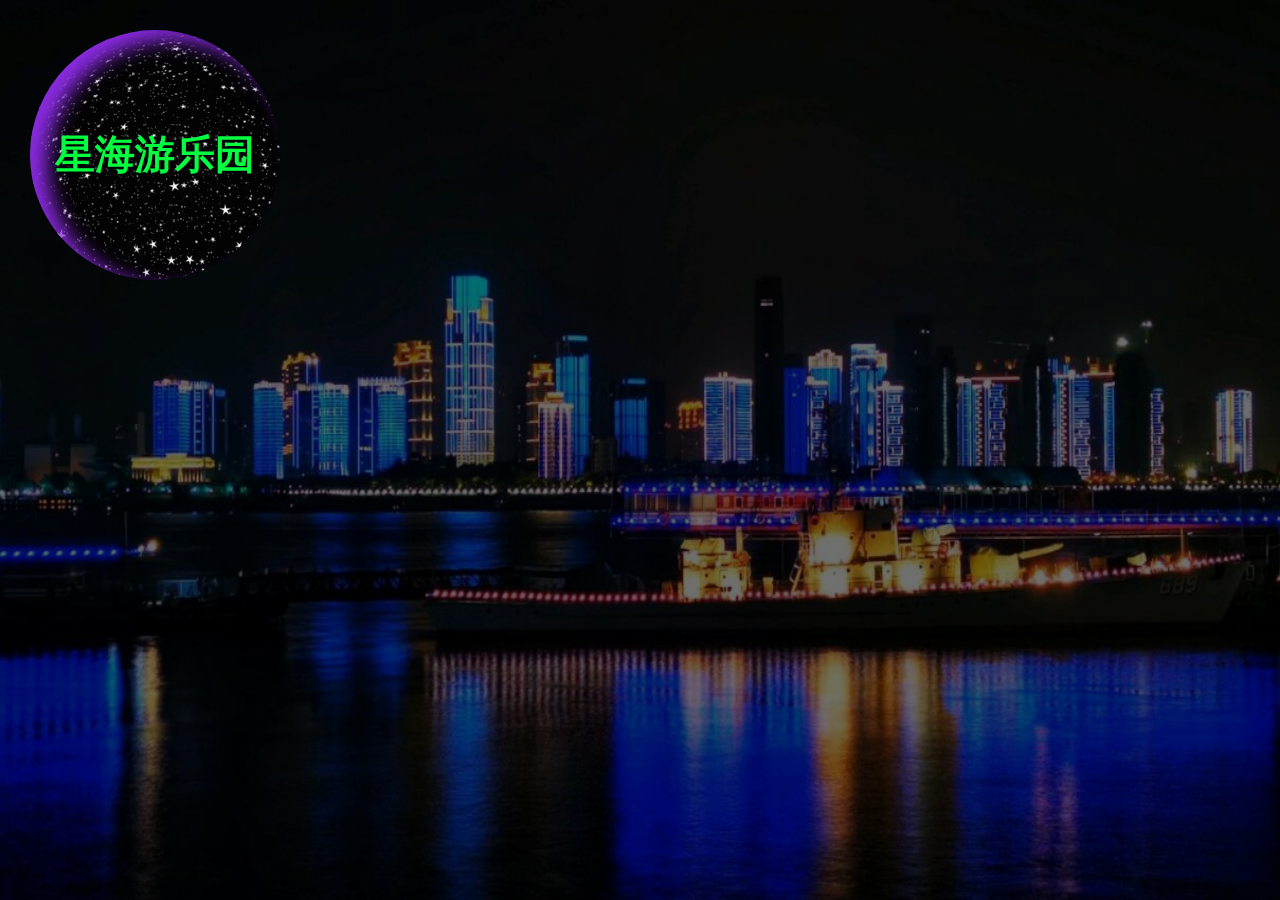
<file: index.html>
<!DOCTYPE html>
<html lang="en">
<head>
    <meta charset="UTF-8">
    <meta name="renderer" content="webkit">
    <meta http-equiv="X-UA-Compatible" content="IE=edge,chrome=1"> 
    <meta name="viewport" content="width=device-width, initial-scale=1.0">
    <title>首页</title>
    <link rel="stylesheet" type="text/css" href="css/index.css">
</head>

<body>
<div class="demo"></div>
<script src="js/jquery-1.11.0.min.js"></script>
<script src="js/jquery.fireworks.js"></script>
<script>
	$('.demo').fireworks({ 
	  opacity: 0.7, 
	  width: '100%', 
	  height: '100%' 
	});
</script>
<a href="homepage.html" target="_blank">
    <div style="margin-top: 50px;">星海游乐园</div>
</a>
</body>
</html>
</html>
</file>
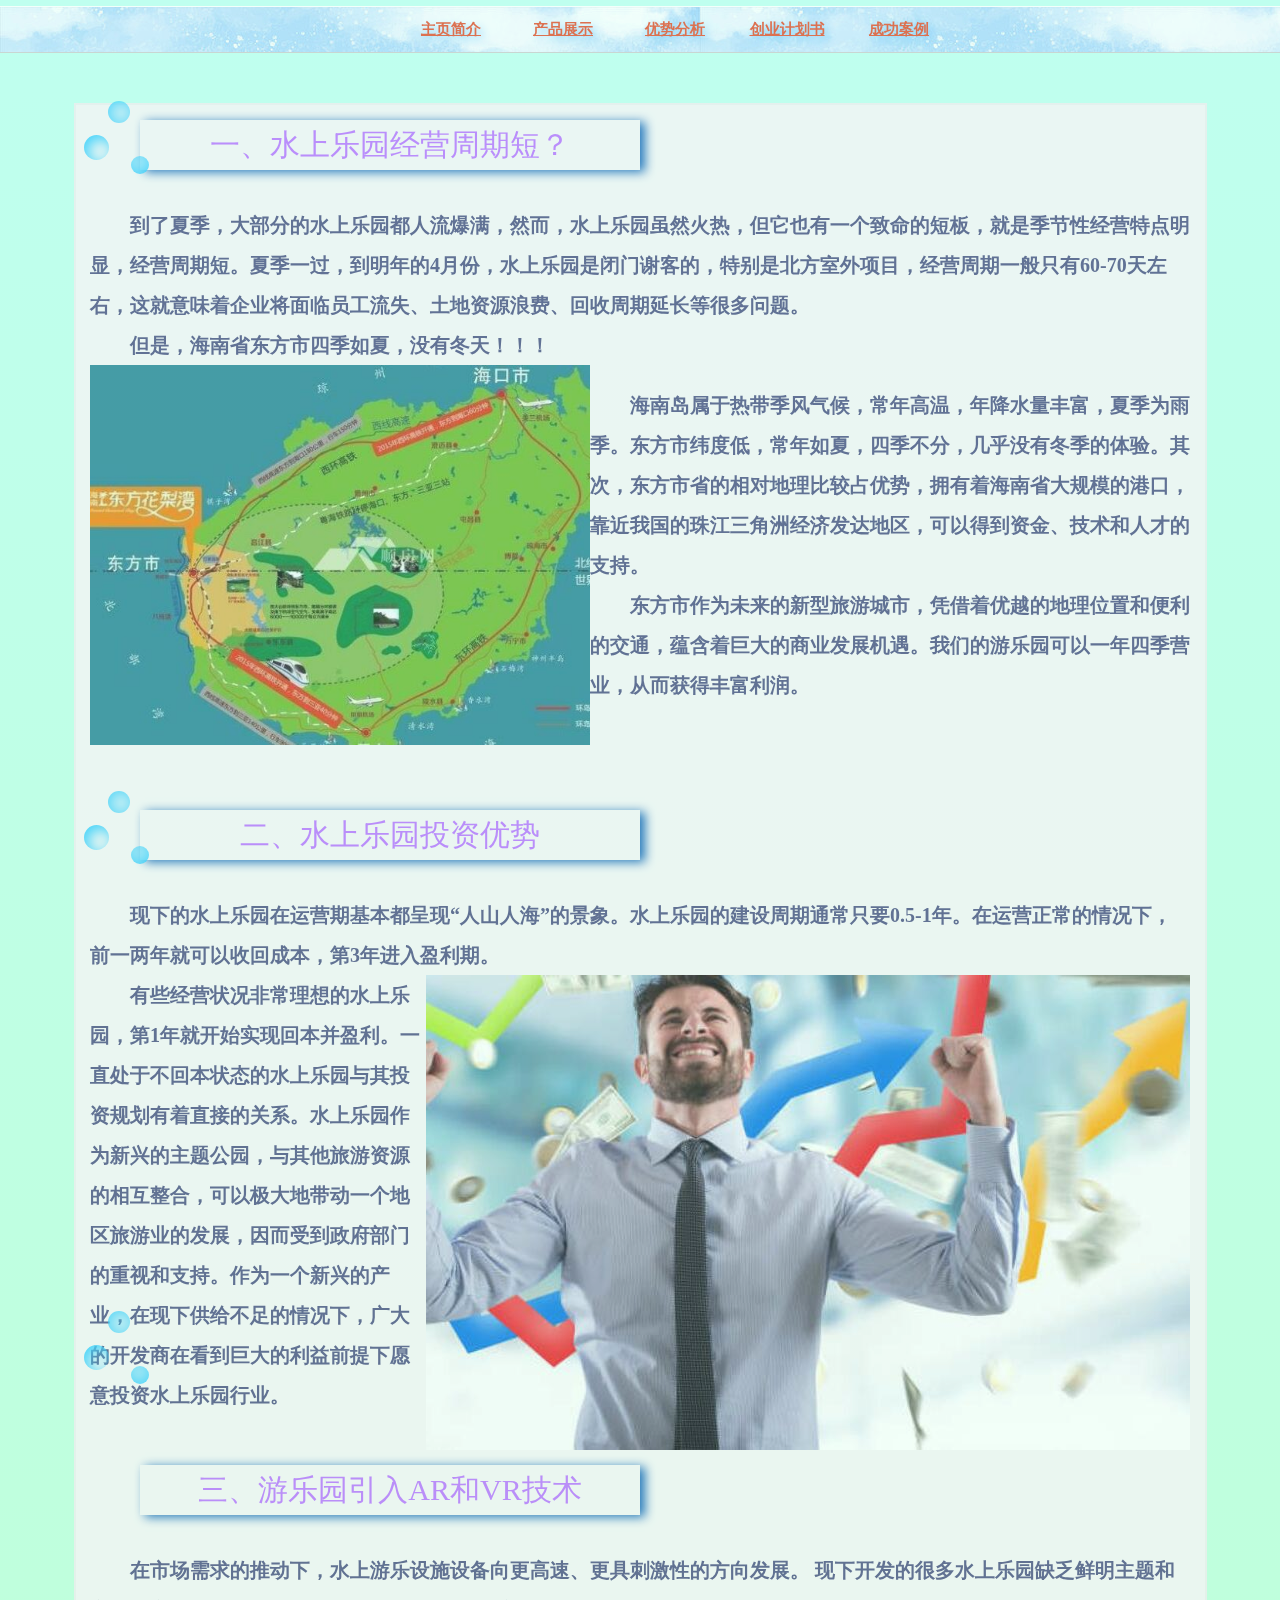
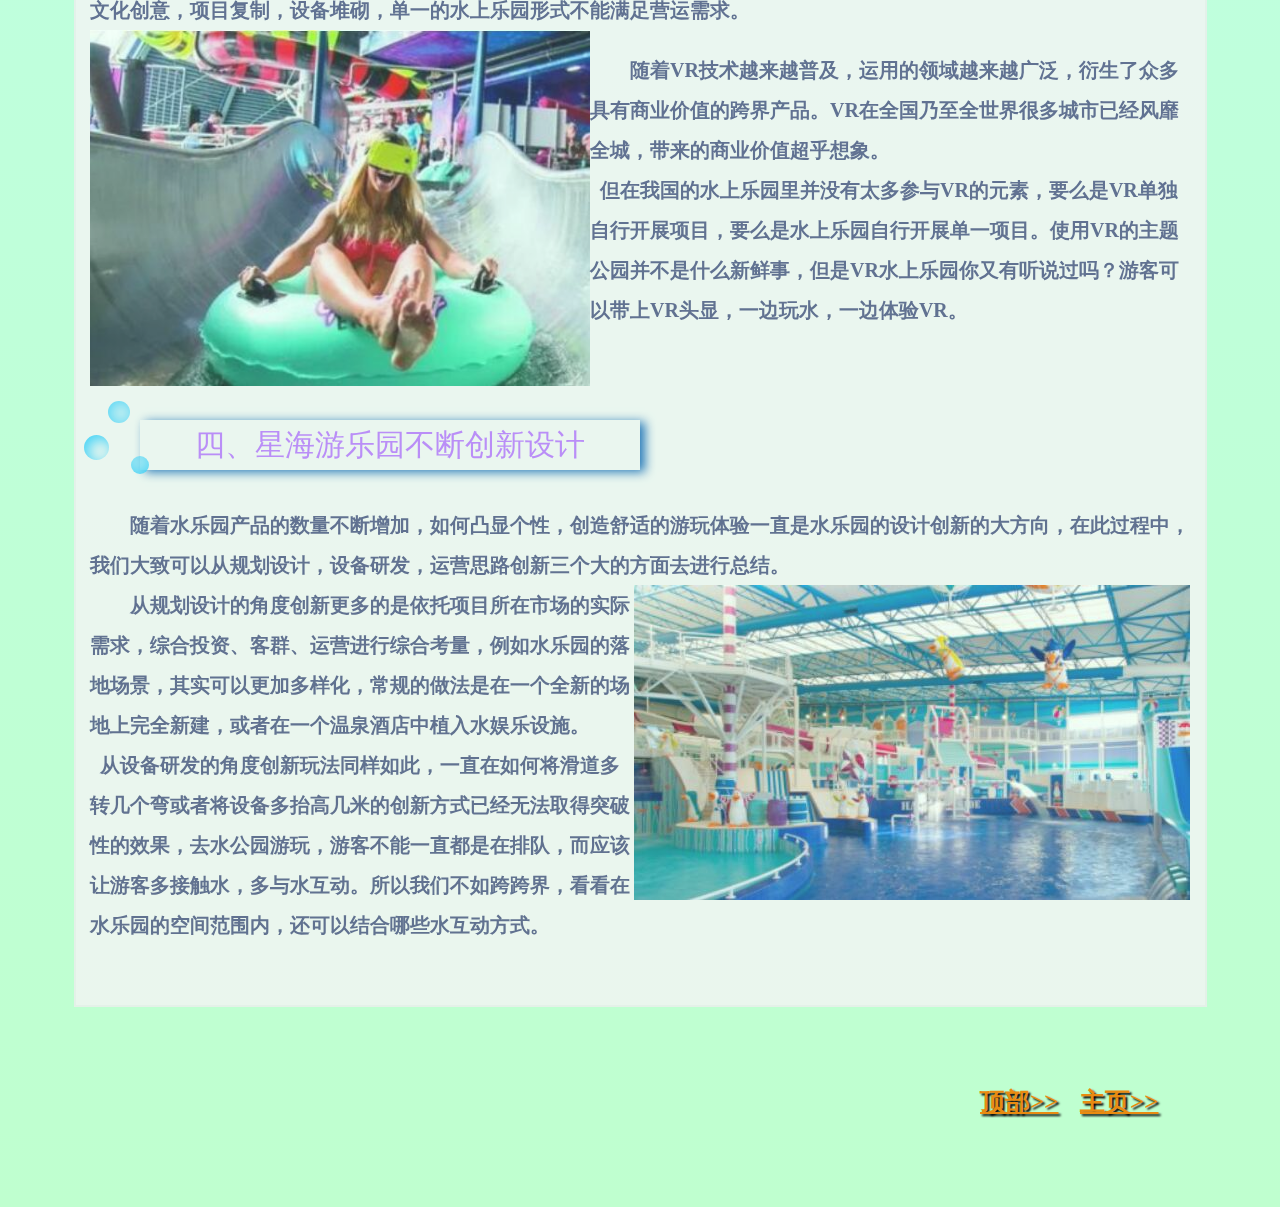
<file: advantage.html>
<!DOCTYPE html>
<html lang="en">
<head>
    <meta charset="UTF-8">
    <meta http-equiv="X-UA-Compatible" content="IE=edge">
    <meta name="viewport" content="width=device-width, initial-scale=1.0">
    <link rel="stylesheet" href="css/advantage.css">
    <title>优势分析</title>
</head>
<body>
    <section>
        <div class="header" id="header">
            <div class="nav">
                <nav>
                    <ul class="clearfix c-crt">
                        <li class="fl"><a href="homepage.html">主页简介</a></li>
                        <li class="fl"><a href="good.html">产品展示</a></li>
                        <li class="fl"><a href="advantage.html">优势分析</a></li>
                        <li class="fl"><a href="book.html">创业计划书</a></li>
                        <li class="fl"><a href="https://www.vrtuoluo.cn/510775.html">成功案例</a></li>
                      
                    </ul>
                </nav>
            </div>
        </div>
    </section>
    <article>
        <div class="box">
            <section>
                <div class="box-con1">
                    <div class="paopao4"></div>
                    <div class="paopao5"></div>
                    <div class="paopao6"></div>
                    <div class="box-con1-title" >
           	 		一、水上乐园经营周期短？
           	 	    </div>
                    <div class="box-con2-left">
                        <p>
                            到了夏季，大部分的水上乐园都人流爆满，然而，水上乐园虽然火热，但它也有一个致命的短板，就是季节性经营特点明显，经营周期短。夏季一过，到明年的4月份，水上乐园是闭门谢客的，特别是北方室外项目，经营周期一般只有60-70天左右，这就意味着企业将面临员工流失、土地资源浪费、回收周期延长等很多问题。
                        </p>
                        
                    </div>   
                    <div class="box-con3-left">
                        <p>
                            但是，海南省东方市四季如夏，没有冬天！！！
                        </p>
                    </div>   
                    <img src="images/img-advantage/a1.jpg" alt="" style="float: left;width: 500px;">    
                    <div class="box-con2-left">
                        <p>
                            海南岛属于热带季风气候，常年高温，年降水量丰富，夏季为雨季。东方市纬度低，常年如夏，四季不分，几乎没有冬季的体验。其次，东方市省的相对地理比较占优势，拥有着海南省大规模的港口，靠近我国的珠江三角洲经济发达地区，可以得到资金、技术和人才的支持。
                        </p>
                        <p>
                            东方市作为未来的新型旅游城市，凭借着优越的地理位置和便利的交通，蕴含着巨大的商业发展机遇。我们的游乐园可以一年四季营业，从而获得丰富利润。
                        </p>
                    </div>   

                </div>
            </section>

            <section>
                <div class="box-con1" style="margin-top: 170px;">
                    <div class="paopao4"></div>
                    <div class="paopao5"></div>
                    <div class="paopao6"></div>
                    <div class="box-con1-title" >
           	 		二、水上乐园投资优势
           	 	    </div>
                    <div class="box-con2-left">
                        <p>现下的水上乐园在运营期基本都呈现“人山人海”的景象。水上乐园的建设周期通常只要0.5-1年。在运营正常的情况下，前一两年就可以收回成本，第3年进入盈利期。</p>
                   
                        <img src="images/img-advantage/cartoonby.jpg" alt="" style="float: right;">
                        <p>有些经营状况非常理想的水上乐园，第1年就开始实现回本并盈利。一直处于不回本状态的水上乐园与其投资规划有着直接的关系。水上乐园作为新兴的主题公园，与其他旅游资源的相互整合，可以极大地带动一个地区旅游业的发展，因而受到政府部门的重视和支持。作为一个新兴的产业，在现下供给不足的情况下，广大的开发商在看到巨大的利益前提下愿意投资水上乐园行业。</p>
                   
                    </div>
                </div>
            </section>

            <section>
                <div class="box-con1">
                    <div class="paopao4"></div>
                    <div class="paopao5"></div>
                    <div class="paopao6"></div>
                    <div class="box-con1-title" >
           	 		三、游乐园引入AR和VR技术
           	 	    </div>
                    <div class="box-con2-left">
                        <p>
                            在市场需求的推动下，水上游乐设施设备向更高速、更具刺激性的方向发展。 现下开发的很多水上乐园缺乏鲜明主题和文化创意，项目复制，设备堆砌，单一的水上乐园形式不能满足营运需求。
                        </p>
                        
                    </div>   
                  
                    <img src="images/img-advantage/b2.jpeg" alt="" style="float: left;width: 500px;">    
                    <div class="box-con2-left">
                        <p>
                            随着VR技术越来越普及，运用的领域越来越广泛，衍生了众多具有商业价值的跨界产品。VR在全国乃至全世界很多城市已经风靡全城，带来的商业价值超乎想象。
                            <br>&nbsp;&nbsp;但在我国的水上乐园里并没有太多参与VR的元素，要么是VR单独自行开展项目，要么是水上乐园自行开展单一项目。使用VR的主题公园并不是什么新鲜事，但是VR水上乐园你又有听说过吗？游客可以带上VR头显，一边玩水，一边体验VR。
                        </p>
                    </div>   

                </div>
            </section>

            <section>
                <div class="box-con1" style="margin-top: 170px;">
                    <div class="paopao4"></div>
                    <div class="paopao5"></div>
                    <div class="paopao6"></div>
                    <div class="box-con1-title" >
           	 		四、星海游乐园不断创新设计
           	 	    </div>
                    <div class="box-con2-left">
                        <p>随着水乐园产品的数量不断增加，如何凸显个性，创造舒适的游玩体验一直是水乐园的设计创新的大方向，在此过程中，我们大致可以从规划设计，设备研发，运营思路创新三个大的方面去进行总结。</p>
                   
                        <img src="images/img-advantage/b3.jpg" alt="" style="float: right;">
                        <p>从规划设计的角度创新更多的是依托项目所在市场的实际需求，综合投资、客群、运营进行综合考量，例如水乐园的落地场景，其实可以更加多样化，常规的做法是在一个全新的场地上完全新建，或者在一个温泉酒店中植入水娱乐设施。
                            <br>&nbsp;&nbsp;从设备研发的角度创新玩法同样如此，一直在如何将滑道多转几个弯或者将设备多抬高几米的创新方式已经无法取得突破性的效果，去水公园游玩，游客不能一直都是在排队，而应该让游客多接触水，多与水互动。所以我们不如跨跨界，看看在水乐园的空间范围内，还可以结合哪些水互动方式。
                        </p>
                    </div>
                </div>
            </section>
        </div>
    </article>
    <section>
        <div class="com-footer">
            <a href="homepage.html" class="com-f1" target="_self">主页>></a>
            <a href="#header" class="com-f2">顶部>></a>
        </div>
    </section>

<script>
    layui.use(['carousel', 'form'], function(){
    var carousel = layui.carousel
    ,form = layui.form;
    
    //常规轮播
    carousel.render({
        elem: '#test1'
        ,arrow: 'always'
    });
    
    //改变下时间间隔、动画类型、高度
    carousel.render({
        elem: '#test2'
        ,interval: 1800
        ,anim: 'fade'
        ,height: '120px'
    });
    
    //设定各种参数
    var ins3 = carousel.render({
        elem: '#test3'
    });
    //图片轮播
    carousel.render({
        elem: '#test10'
        ,width: '900px'
        ,height: '440px'
        ,interval: 5000
    });
    
    //事件
    carousel.on('change(test4)', function(res){
        console.log(res)
    });
    
    var $ = layui.$, active = {
        set: function(othis){
        var THIS = 'layui-bg-normal'
        ,key = othis.data('key')
        ,options = {};
        
        othis.css('background-color', '#5FB878').siblings().removeAttr('style'); 
        options[key] = othis.data('value');
        ins3.reload(options);
        }
    };
    
    //监听开关
    form.on('switch(autoplay)', function(){
        ins3.reload({
        autoplay: this.checked
        });
    });
    
    $('.demoSet').on('keyup', function(){
        var value = this.value
        ,options = {};
        if(!/^\d+$/.test(value)) return;
        
        options[this.name] = value;
        ins3.reload(options);
    });
    
    //其它示例
    $('.demoTest .layui-btn').on('click', function(){
        var othis = $(this), type = othis.data('type');
        active[type] ? active[type].call(this, othis) : '';
    });
    });
</script>
</body>
</html>
</file>
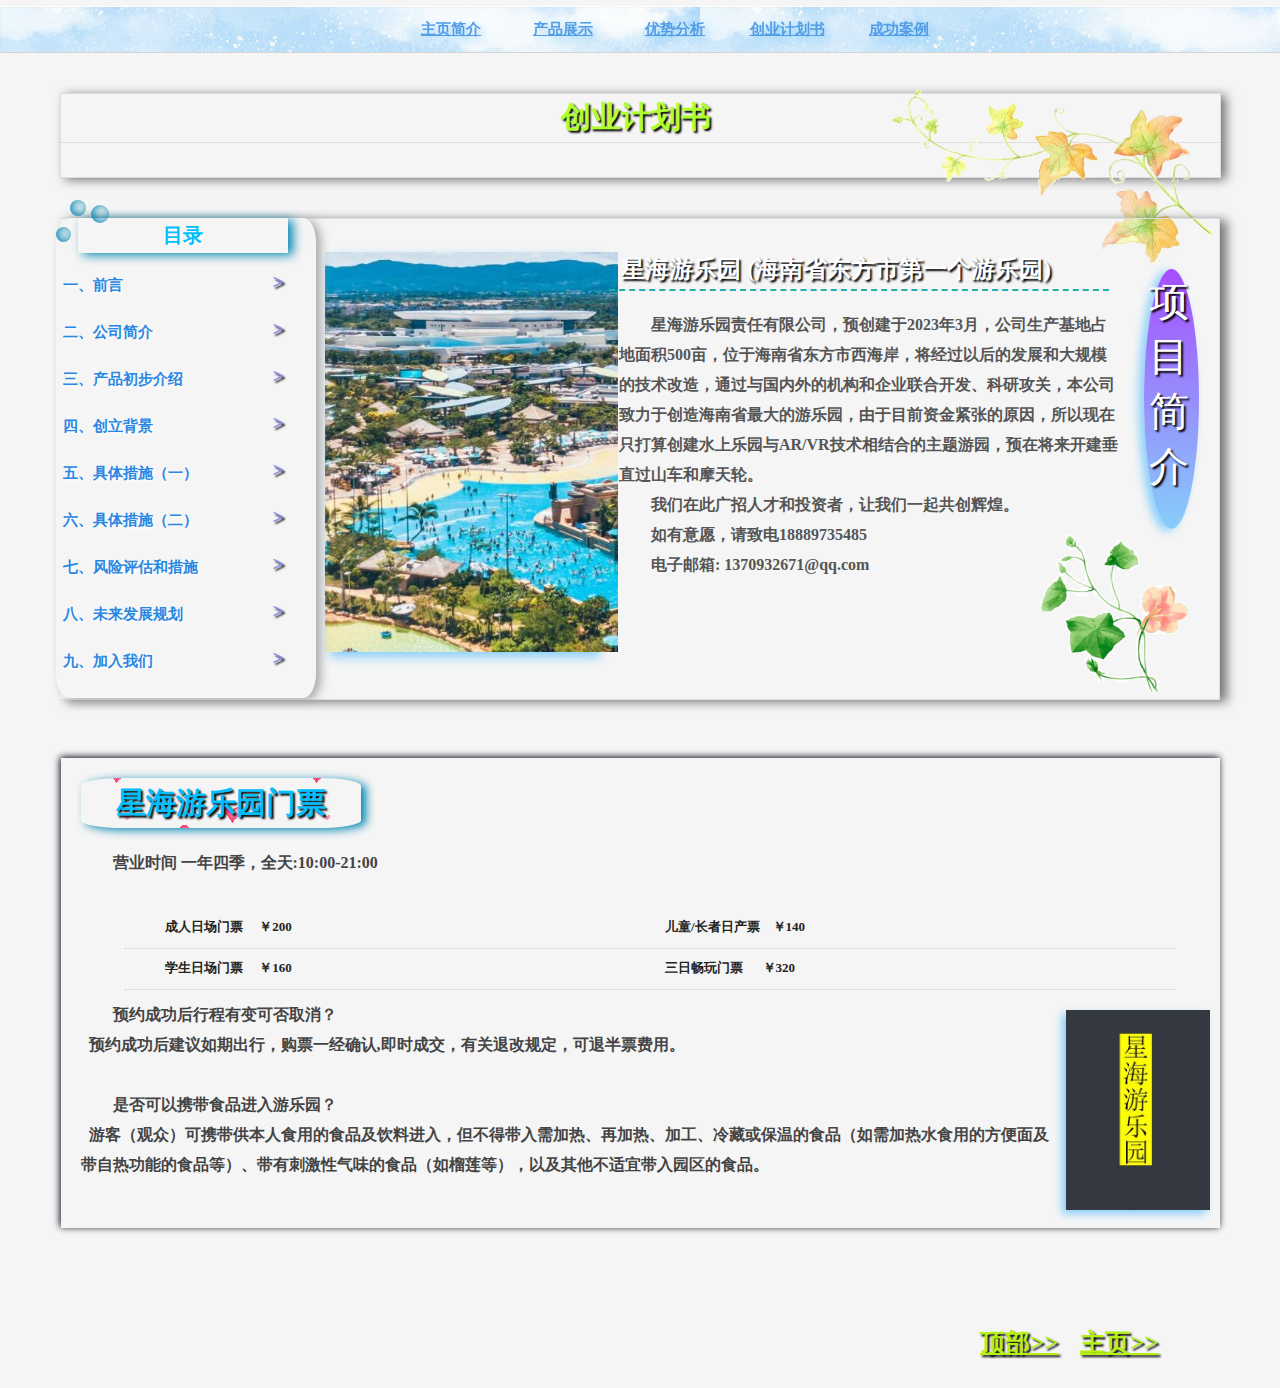
<file: book.html>
<!DOCTYPE html>
<html lang="en">
<head>
	<meta charset="utf-8">
	<title>创业计划书</title>

	<link rel="stylesheet" href="css/book.css"/>
	<link rel="stylesheet" href="css/normal.css">
	
	<script src="js/common.js"></script>
	<script src="js/book.js"></script>
</head>
<body>
	<section>
        <div class="header" id="header">
            <div class="nav">
                <nav>
                    <ul class="clearfix c-crt">
						<li class="fl"><a href="homepage.html">主页简介</a></li>
                        <li class="fl"><a href="good.html">产品展示</a></li>
                        <li class="fl"><a href="advantage.html">优势分析</a></li>
                        <li class="fl"><a href="book.html">创业计划书</a></li>
                        <li class="fl"><a href="https://www.vrtuoluo.cn/510775.html">成功案例</a></li>
                  
                    </ul>
                </nav>
            </div>
        </div>
    </section>
	<section>
		<div class="box">
			<img src="images/img-book/flower1.png" alt="" class="flower1">
			<div class="people">
			<span>创业计划书</span>
			</div>
			
		</div>
	</section>

	<section>
		<div class="box1">
			<div class="box1-nav">
				<ul>
					<h3>目录</h3>
					<div class="paopao1"></div>
					<div class="paopao2"></div>
					<div class="paopao3"></div>
					<li>
						<a >一、前言
						
						</a><div class="jt">></div>
						<div class="box1-nav-more1 box1-nav-more"><img src="images/img-book/qianyan(1).gif"  height="200" alt="" class="p0" >
							<p>本策划书将把公司成立的目标，前景，和公司初步员工组成以及成立背景进行介绍。同时，我们详细介绍来创建水上乐园的策略和措施，并对项目进行了风险评估，最后对公司进行了未来发展规划。</p>
						</div>
					</li>
					<li><a>二、公司简介
					</a><div class="box1-nav-more2 box1-nav-more"><img src="images/img-book/d3.jpg" height="200"  alt=""  class="p0">
					<p>公司名：星海游乐园
					<br>&nbsp&nbsp当前推出产品：水上乐园与VR结合主题乐园
					<br>&nbsp&nbsp	公司CEO：卢炳抗
					<br>&nbsp&nbsp	地址：海南省东方市西海岸
					<br><br>
					<br>总经理办公室:负责全公司协调，包括制度、接待、会议等
					<br>人力资源部:公司人事、培训、劳资、考勤、保险、职称等
					<br>财务部:费用收支、预决算、工商税务等
					<br>研发部:公司生产技术管理、技术革新、设备维护检修费用等
					<br>计划营销部:市场营销、经营、客户服务等 
					<br>安全监察部:安全生产管理和监督 
						</p>
					</div><div class="jt">></div></li>
					<li><a >三、产品初步介绍
					
					</a><div class="box1-nav-more3 box1-nav-more">
						<img src="images/img-book/AR.gif" height="200"  alt=""  class="p0">
					
					<p>
						由于目前资金紧张的原因，所以现在只打算创建水上乐园与AR /VR技术相结合的主题游园，该定制系统采用集成的三星Galaxy S8智能手机，采用双跟踪系统，结合超声波传感器，确定骑车者在滑梯上的准确位置，以获得愉快的VR体验。
						<br>&nbsp&nbsp	耳机本身安置在一个定制设计的充电柜中，该充电柜将当天操作的信息无线发送到安全服务器。 该数据使公司能够生成关于骑手信息，内容选择和耳机性能的精确分析报告，以优化体验。
					</p>
					
					</div><div class="jt">></div></li>
					<li><a>四、创立背景
					
					</a><div class="box1-nav-more4 box1-nav-more"><img src="images/img-book/p4.gif" height="200"  alt="" class="p0" >
					<p>2014年，随着海南环岛高铁的建成，给东方市带来了巨大的旅游人流量，并带动了沿海房地产的房产，东方市作为海南省重要的工业发达城市和美丽的滨海城市，发展旅游业带动了东方市市值经济的发展。
						<br>&nbsp&nbsp东方市作为未来的新型旅游城市，凭借着优越的地理位置和便利的交通，蕴含着巨大的商业发展机遇。最近一两年，大量的国人和国际旅游者来到东方市旅游，所以在东方市创建第一家大型的游乐园公司，会在未来获得巨大的商业价值。
					</p>

					</div><div class="jt">></div></li>
					<li><a>五、具体措施（一）
					
					</a><div class="box1-nav-more5 box1-nav-more">
					<p>一个成功的水上乐园，除了有好的设计理念、完善的主题包装造景、顺应潮流的水上游乐设备外，运营软件系统在水上乐园成功经营上也有着举足轻重的作用。那么，如何成功的完成水上乐园的市场营销工作，使之能为水上乐园带来意想不到的收益呢？
						<br>&nbsp&nbsp策略一：广告宣传计划完善化策略
						<br>&nbsp&nbsp广告宣传是营销推广的第一环，几乎所有的水上乐园每年度都会做整体的宣传计划，且有相应的广告费投资预算。 广告宣传，包括主题形象广告片的拍摄、电视广告、报纸广告、电台广告、杂志广告、电视字幕广告、电子看板广告、公交广告和网络广告。在每年的广告计划中，必须对各种广告宣传形式做最有效的组合搭配运用，并对广告宣传的效益做评估、分析，以做为下年度广告宣传计划的调整依据。
					</p>
					
					</div><div class="jt">></div>
					</li>
					<li><a>六、具体措施（二）
					
					</a><div class="box1-nav-more6 box1-nav-more">
					<p>
						策略二：节庆促销活动丰富化策略
                        <br>&nbsp&nbsp节庆是全家出游的最好时机。从游客的消费结构来看，门票约占50%，其他的消费同样约占50%，抓住节庆做商品或门票上的促销，更能带动门票以外的商品及餐饮的消费。多方面的节庆促销活动必能为水上乐园带来更为丰富的收益。 做节庆促销活动策划时，我们要依据不同节日，策划特有的节庆游园活动。
						<br>&nbsp&nbsp策略三：旅游卡和会员卡推广策略
                        <br>&nbsp&nbsp目前，休闲度假旅游的风气日益兴盛。相关的企业及旅游公司已经开始发行旅游优惠卡。甚至有些水上乐园或休闲产业也发行自己的会员卡。这些优惠卡或会员卡不仅是流通于市场上的一种无形货币，也是营销推广公司产品的一种宣传媒介。但是，需要强调的是，旅游优惠卡或会员卡的发行，必须让持卡人或消费者有物超所值的感受。否则，会适得其反，破坏企业的形象。
					</p>
					</div><div class="jt">></div></li>
					<li><a>七、风险评估和措施
					</a><div  class="box1-nav-more7 box1-nav-more"><img src="images/img-book/p7.gif" height="200"  alt="" class="p0">
					<p>
						目前很多水上乐园存在两个方面的问题。一是利润增长点单一，投资回收较慢。二是区域饱和问题。如何降低风险是投资经营水上乐园之前必须考虑的问题，只有在投资前考虑周全，才能最大程度地降低风险。预计费用3000万，主要应用于:
						1.前期资金包括:营业执照及相关营业手续的办理费用，水上乐园建造及采购水上乐园设备所需费用，开业前的人才招聘、广告宣传投入、办理门票、会员卡之类的费用。
                        2.后期资金有:水上乐园设备维护费用；后续设备的更新、增加费用；支付员工工资费用；水电、监控等安全费用。
						<!-- 在经济收益上，目前很多水上乐园存在两个方面的问题。一是利润增长点单一，投资回收较慢。大部分的水上乐园将门票收入作为主要收入来源，对在国外成功盈利的水上乐园中占据主导的园内消费没有给予充分的重视。并且很多水上乐园资金不足，无法为其进一步发展提供足够的财力支持，使得其后继开发出现很大的问题，导致门票偏高，抑制了人们的出游和消费欲望，降低了水上乐园的游客重游率。二是区域饱和问题。 -->
					</p>
					</div><div class="jt">></div></li>
					<li><a>八、未来发展规划
					
					</a><div  class="box1-nav-more8 box1-nav-more"><img src="images/img-book/che.jpg" height="200"  alt="" class="p0">
					<p>在未来如果资金足够，我们会继续开展过山车和摩天轮，致力于打造海南省规模最大和最有乐趣的游乐园。
						<br>&nbsp&nbsp东方市还有一个地理优势就是风能和太阳能丰富，在摩天轮上，我们能够借助风力和太阳能发电，进一步和东方市的能源局加强合作并为全市的人员提供能源。
					</p>	
					</div><div class="jt">></div></li>
					<li><a >九、加入我们
					</a><div class="box1-nav-more9 box1-nav-more"><img src="images/img-book/p9.jpg" height="200"  alt=""  class="p0">
					<p>
						
						<br>&nbsp&nbsp在星海游乐园创建初期，我们有以下的需求和合作：
						<br>&nbsp&nbsp（1）希望投资商能和我们合作，投资我们游乐园；
						<br>&nbsp&nbsp（2）中国水体娱乐产业著名设备提供商；
						<br>&nbsp&nbsp（3）优秀的管理人才和熟悉水性的人才；
						<br>&nbsp&nbsp（4）有任何想法和创意的各界人士都可联系我们。
						<br>&nbsp&nbsp如有意愿，请致电18889735485
						<br>&nbsp&nbsp电子邮箱: 1370932671@qq.com
					</p>
					
					
					</div><div class="jt">></div></li>
				</ul>
			</div>
		
			<div class="box1-con">
				<div class="jianjie">
					<div class="peojianjie">
							<div class="ren">项</div>
							<div class="wu">目</div>
							<div class="jian">简</div>
							<div class="jie">介</div>
					</div>	
					<div class="box1-pic"><img src="images/img-book/c1.jpg" height="400"  alt="" title="钟南山院士"></div>
					<div class="box1-name">&nbsp&nbsp星海游乐园&nbsp(海南省东方市第一个游乐园)</div>
					<div class="box1-jieshao">
						<p>星海游乐园责任有限公司，预创建于2023年3月，公司生产基地占地面积500亩，位于海南省东方市西海岸，将经过以后的发展和大规模的技术改造，通过与国内外的机构和企业联合开发、科研攻关，本公司致力于创造海南省最大的游乐园，由于目前资金紧张的原因，所以现在只打算创建水上乐园与AR/VR技术相结合的主题游园，预在将来开建垂直过山车和摩天轮。
						</p>
						<p>我们在此广招人才和投资者，让我们一起共创辉煌。</p>
						<p>如有意愿，请致电18889735485</p>
						<p>电子邮箱: 1370932671@qq.com</p>
					</div>
				</div>
			</div>
		
			<div class="dec">
				<span class="b1 pos1"></span>
				<span class="b1 pos4"></span>
				<span class="deco2 pos6"></span>
				<span class="deco1 pos8"></span>
				<span class="deco1 pos9"></span>
				<span class="deco1 pos10"></span>
				<span class="deco1 pos11"></span>
			</div>
			<img src="images/img-book/flower2.png" alt="" class="flower2">
		</div>
	</section>
	

	
	<section>
		<div class="box2">
			<div class="box2-nav">
				<span>星海游乐园门票</span>
				<div class="bb1"></div>
				<div class="bb2"></div>
				<div class="bb3"></div>
			</div>
			<div class="box2-con">
				<p>营业时间 一年四季，全天:10:00-21:00
				</p>
				<div class="box2-con-line1">
					<div class="box2-con-line1-left">成人日场门票&nbsp&nbsp&nbsp&nbsp&nbsp￥200</div>
					<div class="box2-con-line1-right">儿童/长者日产票&nbsp&nbsp&nbsp&nbsp￥140</div>
				</div>
				<div class="box2-con-line2">
					<div class="box2-con-line2-left">学生日场门票&nbsp&nbsp&nbsp&nbsp&nbsp￥160</div>
					<div class="box2-con-line2-right">三日畅玩门票&nbsp&nbsp&nbsp&nbsp&nbsp&nbsp￥320</div>
				</div>
				<div class="box2-con-jieshao">
					<img src="images/img-book/d3.jpg" height="200" alt="">
					<p>预约成功后行程有变可否取消？<br>&nbsp&nbsp预约成功后建议如期出行，购票一经确认,即时成交，有关退改规定，可退半票费用。</p>
					<p>是否可以携带食品进入游乐园？<br>&nbsp&nbsp游客（观众）可携带供本人食用的食品及饮料进入，但不得带入需加热、再加热、加工、冷藏或保温的食品（如需加热水食用的方便面及带自热功能的食品等）、带有刺激性气味的食品（如榴莲等），以及其他不适宜带入园区的食品。</p>
				</div>

			</div>
		</div>
	</section>
    
	<section>
		<div class="com-footer">
			<a href="homepage.html" class="com-f1" target="_self">主页>></a>
			<a href="#header" class="com-f2">顶部>></a>
		</div>
	</section>
</body>
</html>
</file>
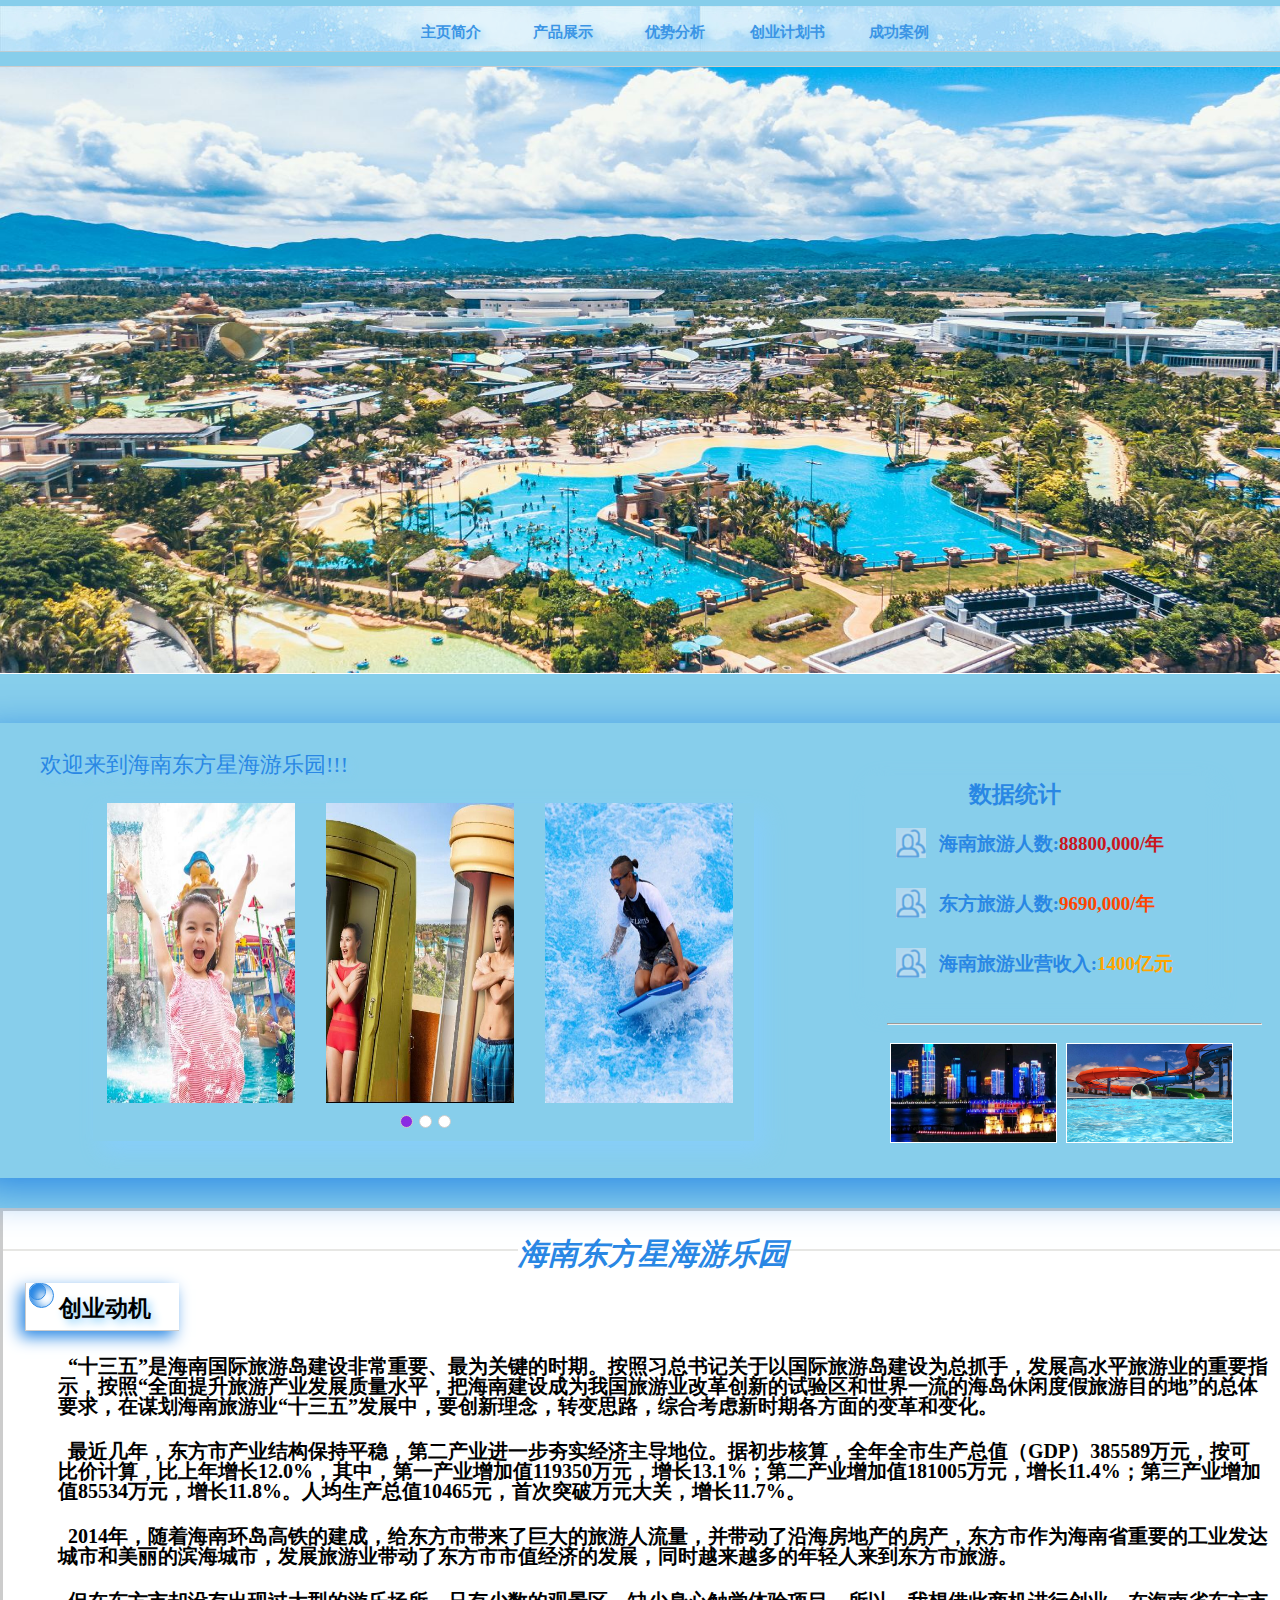
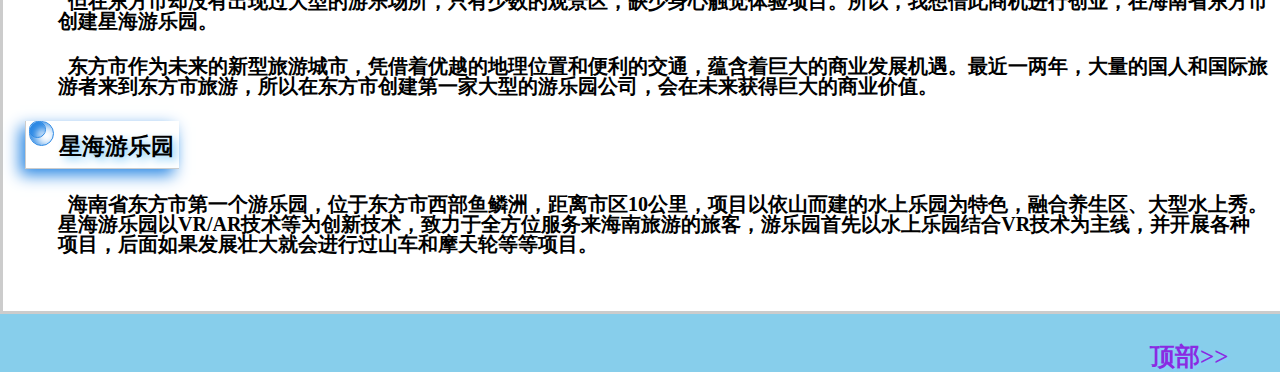
<file: homepage.html>
<!DOCTYPE html>
<html lang="en">
<head>
    <meta charset="UTF-8">
    <title>主页简介</title>
    <link rel="stylesheet" href="css/homepage.css">
    <link rel="stylesheet" href="css/common.css">
</head>
<body>
    
<div class="box" id="box">
    <section>
        <div class="header">
            <div class="nav">
                <nav>
                    <ul class="clearfix c-crt">
                        <li class="fl"><a href="homepage.html">主页简介</a></li>
                        <li class="fl"><a href="good.html">产品展示</a></li>
                        <li class="fl"><a href="advantage.html">优势分析</a></li>
                        <li class="fl"><a href="book.html">创业计划书</a></li>
                        <li class="fl"><a href="https://www.vrtuoluo.cn/510775.html">成功案例</a></li>
                    </ul>
                </nav>
            </div>
        </div>
    </section>
    <div class="header2">
        <img src="images/img-homepage/7.jpg" alt="">
    </div>
    <section>
        <div class="con">
            <span class="c-crt">欢迎来到海南东方星海游乐园!!!</span>
            <div class="left fl" id="left">
                <div class="inner" id="inner">
                    <ul class="clearfix" id="ul">
                        <li class="fl">
                            <div>
                                <img src="images/img-homepage/a1.jpg" alt="">
                            </div>
                            <div>
                                <img src="images/img-homepage/a2.jpg" alt="">
                            </div>
                            <div>
                                <img src="images/img-homepage/a3.jpg" alt="">
                            </div>
                        </li>
                        <li class="fl">
                            <div>
                                <img src="images/img-homepage/a4.jpg" alt="">
                            </div>
                            <div>
                                <img src="images/img-homepage/a5.jpg" alt="">
                            </div>
                            <div>
                                <img src="images/img-homepage/a6.jpg" alt="">
                            </div>
                        </li>
                        <li class="fl">
                            <div>
                                <img src="images/img-homepage/a7.jpg" alt="">
                            </div>
                            <div>
                                <img src="images/img-homepage/a8.jpg" alt="">
                            </div>
                            <div>
                                <img src="images/img-homepage/a9.jpg" alt="">
                            </div>
                        </li>
                    </ul>
                    <span class="lbtn btn" id="lbtn">&lt;</span>
                    <span class="rbtn btn" id="rbtn">&gt;</span>
    
                    <ul class="spot clearfix" id="list">
                        <li class="fl cur"></li>
                        <li class="fl"></li>
                        <li class="fl"></li>
                    </ul>
                </div>
            </div>
            <aside>
                <div class="right fr">
                    <dl>
                        <dt>数据统计 
                        </dt>
                        <dd>
                            <img src="images/img-homepage/icon2.png" alt="">
                            海南旅游人数:<span class="d1">88800,000/年</span></dd>
                        <dd>
                            <img src="images/img-homepage/icon2.png" alt="">
                            东方旅游人数:<span class="d2">9690,000/年</span></dd>
                        <dd>
                            <img src="images/img-homepage/icon2.png" alt="">
                            海南旅游业营收入:<span class="d3">1400亿元</span></dd>
                    </dl>
                    <div class="c-b">
                        <div class="im">
                            <hr>
                            <img src="images/img-homepage/bottom.jpg" alt="">
                            <img src="images/img-homepage/slidewoate2.jpg" alt="">
                        </div>
                    </div>
                  
                </div>
            </aside>
        </div>
    </section>
    <section>
        <div class="f-h f-com">
            <div class="box1">
                <span class="line"></span>
                <em class="text">海南东方星海游乐园</em>
                <span class="line"></span>
            </div>
            <div class="title">
                <span class="b1 fl"></span>
                <span class="b2 fl"></span>
                <p class="fl c-crt">创业动机</p>
            </div>
            <div class="c-crt1">
                <p>&nbsp;&nbsp;“十三五”是海南国际旅游岛建设非常重要、最为关键的时期。按照习总书记关于以国际旅游岛建设为总抓手，发展高水平旅游业的重要指示，按照“全面提升旅游产业发展质量水平，把海南建设成为我国旅游业改革创新的试验区和世界一流的海岛休闲度假旅游目的地”的总体要求，在谋划海南旅游业“十三五”发展中，要创新理念，转变思路，综合考虑新时期各方面的变革和变化。</p><p>
              
                <p>
                &nbsp;&nbsp;最近几年，东方市产业结构保持平稳，第二产业进一步夯实经济主导地位。据初步核算，全年全市生产总值（GDP）385589万元，按可比价计算，比上年增长12.0%，其中，第一产业增加值119350万元，增长13.1%；第二产业增加值181005万元，增长11.4%；第三产业增加值85534万元，增长11.8%。人均生产总值10465元，首次突破万元大关，增长11.7%。 </p><p>

                &nbsp;&nbsp;2014年，随着海南环岛高铁的建成，给东方市带来了巨大的旅游人流量，并带动了沿海房地产的房产，东方市作为海南省重要的工业发达城市和美丽的滨海城市，发展旅游业带动了东方市市值经济的发展，同时越来越多的年轻人来到东方市旅游。</p>
                <p>&nbsp;&nbsp;但在东方市却没有出现过大型的游乐场所，只有少数的观景区，缺少身心触觉体验项目。所以，我想借此商机进行创业，在海南省东方市创建星海游乐园。</p>
                <p>&nbsp;&nbsp;东方市作为未来的新型旅游城市，凭借着优越的地理位置和便利的交通，蕴含着巨大的商业发展机遇。最近一两年，大量的国人和国际旅游者来到东方市旅游，所以在东方市创建第一家大型的游乐园公司，会在未来获得巨大的商业价值。</p>
            </div>
            <div class="title">
                <span class="b1 fl"></span>
                <span class="b2 fl"></span>
                <p class="fl c-crt">星海游乐园</p>
             
            </div>
            <div class="c-crt1">
                <p>&nbsp;&nbsp;海南省东方市第一个游乐园，位于东方市西部鱼鳞洲，距离市区10公里，项目以依山而建的水上乐园为特色，融合养生区、大型水上秀。星海游乐园以VR/AR技术等为创新技术，致力于全方位服务来海南旅游的旅客，游乐园首先以水上乐园结合VR技术为主线，并开展各种项目，后面如果发展壮大就会进行过山车和摩天轮等等项目。</p>
                   
            </div>
        </div>
    </section>
</div>
<div class="last com-footer">
        <a href="#box">顶部>></a>
</div>
</body>
<script src="js/common.js"></script>
<script>
    //获取left
    var leftobj=my$("left");
    //获取inner
    var inner=my$("inner");
    //获取ul
    var ulobj=my$("ul");
    //获取li
    var list=ulobj.children;
    //获取左按钮
    var lbtn=my$("lbtn");
    //右
    var rbtn=my$("rbtn");
    //点点
    var dotobjs=my$("list").children;
    //li的宽度
    var liwidth=ulobj.children[0].offsetWidth;

    var pic=0;

    //小点点
    for(var i=0;i<dotobjs.length;i++){
        dotobjs[i].setAttribute("index",i);//下标

        dotobjs[i].onmouseover=function () {
            for(var j=0;j<dotobjs.length;j++){
                dotobjs[j].className="fl";
            }
            this.className="fl cur";
            pic=this.getAttribute("index");
            animate(ulobj,-pic*liwidth);
        };
    }

    //克隆最后一个li
    ulobj.appendChild(ulobj.children[0].cloneNode(true));

    //自动播放
    var timeId=setInterval(rclick,3000);

    //鼠标进入事件
    leftobj.onmouseover=function () {
        lbtn.style.display="block";
        rbtn.style.display="block";
        clearInterval(timeId);
    };

    //鼠标离开事件
    leftobj.onmouseout=function () {
        lbtn.style.display="none";
        rbtn.style.display="none";
        timeId=setInterval(rclick,3000);
    };

    //左边按钮
    my$("rbtn").onclick=rclick;
    function rclick(){
        if(pic==list.length-1){
            pic=0;
            ulobj.style.left=0+"px";
        }
        pic++;
        animate(ulobj,-pic*liwidth);

        if(pic==list.length-1){
            dotobjs[dotobjs.length-1].className="fl";
            dotobjs[0].className="fl cur";
        }else{
            for(var i=0;i<dotobjs.length;i++){
                dotobjs[i].className="fl";
            }
            dotobjs[pic].className="fl cur";
        }
    }

    //左边按钮
    my$("lbtn").onclick=function () {
        if(pic==0){
            pic=3;
            ulobj.style.left=-pic*liwidth+"px";
        }
        pic--;
        animate(ulobj,-pic*liwidth);

        for(var i=0;i<dotobjs.length;i++){
            dotobjs[i].className="fl";
        }
        dotobjs[pic].className="fl cur";
    };
</script>
</html>
</file>
<file: css/index.css>
body{
    background-image: url(../images/img-index/index.jpg);
    background-size: 100% 100%;
    background-attachment: fixed;
}

a{
    width: 250px;
    height: 250px;
    display: block;
    background-image: url(../images/img-index/bg.gif);
    border-radius: 50%;
    text-align: center;
    color: #00FF40;
    text-shadow: 2px 2px 1px #000;
    font:700 40px/150px 华文行楷;
    text-decoration: none;
    position: absolute;
    top: 30px;
    left: 30px;
    box-shadow: 17px 10px 20px blueviolet inset;
}
a:hover{
    top:25px;
    box-shadow: 8px 8px 30px lightskyblue;
    transition: 0.3s;
}
</file>
<file: css/advantage.css>
body,ul,h1,h2,h3,h4,h5,h6,p,th,td,dl,dd,form,fieldset,legend,input,textarea,select,div{
	margin:0;padding:0
} 
body{
	font-family: 宋体;
	background:linear-gradient(#BFFFEF,#BFFFDF,#BFFFCF);
}
.nav{
    margin: 6px auto 0px;
    border-top: 1px solid #fff;
    height: 45px;
    width: 1350px;
    opacity: 0.8;
	background-image: url(../images/img-homepage/bg2.jpg);
    background-color: whitesmoke;
    text-align: center;
    border-bottom: 1px solid #ccc;
}
.nav ul{
    width: 740px;
    height: 45px;
	padding-left: 180px;
    margin:0 auto;
}
.header ul>li{
    width: 82px;
    height: 45px;
    padding:0 15px;
    text-align: center;
}
.header ul>li:hover{
    background-color: rgba(140,146,163,0.4);
}
.header ul>li:hover a{
    color: blueviolet;
}
.header a{
    color: #e44e29;
    display: inline-block;
    height: 45px;
    font:900 15px/45px "Microsoft YaHei ";
}
.clearfix{
    content: "";
    display: block;
    height: 0px;
    clear: both;
}
.c-crt{
    color: blueviolet;
    font-family: 华文行楷;
    text-shadow: 4px 4px 8px lightskyblue;
}
.fl{
    float: left;
}
li{
	list-style:none
} 
.x img{
	width: 1000px;
	height: 440px;
}
.box{
	height: 2500px;
	width: 1129px;
	margin:50px auto 50px;
	background-color:whitesmoke;
	opacity: 0.8;
	border:2px solid #eee;
}
.box-con1{
	width: 1100px;
	height: 520px;
	/* border:1px solid #000; */
	margin:0px auto;
	position: relative;
}
.box-con1-title{
	width: 500px;
	margin:15px 50px;
}
.box-con1-left{
	width: 1100px;
	height: 700px;
	margin-left: 10px;
	position: relative;
}

.box-con-left-title,.box-con1-title,.box-con2-title,.box-con3-title{
	display: inline-block;
	width: 500px;
	height: 50px;
	font:30px/50px 华文行楷 ;
	color: rgb(185, 115, 255);
	text-align: center;
	box-shadow: 5px 2px 10px #0059B2;
}
.paopao4{
	width: 18px;
	height: 18px;
	border-radius: 50%;
	box-shadow: -1px -3px 16px #26C9FF inset;
	position: absolute;
	left:41px;
	top: 51px;
}
.paopao5{
	width: 22px;
	height: 22px;
	border-radius: 50%;
	box-shadow: 2px 1px 16px #26C9FF inset;
	position: absolute;
	left:18px;
	top: -4px;
}
.paopao6{
	width: 25px;
	height: 25px;
	border-radius: 50%;
	box-shadow: 4px 4px 14px #26C9FF inset;
	position: absolute;
	left:-6px;
	top: 30px;
}
.box-con2-left{
	margin-top: 20px;
}
.box-con2-left-pic1{
	float: left;
	width: 310px;
}
.box-con2-left-pic2{
	float: right;
	width: 310px;
	box-shadow: -1px 2px 10px #008C69;
}
.box-con2-left p{
	text-indent: 2em;
	font-size: 20px;
	line-height: 2;
	color: rgb(74, 79, 128);
	font-weight: 700;
}
.box-con3-left p{
	text-indent: 2em;
	font-size: 20px;
   
	line-height: 2;
	color: rgb(74, 79, 128);
	font-weight: 700;
}
.com-footer{
    height: 150px;
    width: 1180px;
    margin:0 auto;
    position: relative;
}
.com-footer a{
    font:900 25px/30px 华文行楷;
    color: rgb(233, 139, 17);
    text-shadow: 2px 2px 2px #000;
    height: 40px;
    width: 120px;
    position: absolute;
}
.com-footer>.com-f1{
    top: 30px;
    right: 30px;
}
.com-footer>.com-f2{
    top: 30px;
    right: 130px;
}
.com-footer a:hover{
    color: #2987e4;
    text-shadow: none;
    text-decoration: underline;
}
</file>
<file: css/book.css>
.nav{
    margin: 6px auto 0px;
    border-top: 1px solid #fff;
    height: 45px;
    width: 1350px;
    opacity: 0.8;
    background-image: url(../images/img-homepage/bg2.jpg);
    background-color: rgba(69,157,245,0.9);
    text-align: center;
    border-bottom: 1px solid #ccc;
}
.nav ul{
    width: 740px;
    height: 45px;
    padding-left: 180px;
    margin:0 auto;
}
.header ul>li{
    width: 82px;
    height: 45px;
    padding:0 15px;
    text-align: center;
}
.header ul>li:hover{
    background-color: rgba(140,146,163,0.4);
}
.header ul>li:hover a{
    color: blueviolet;
}
.header a{
    color: #2987e4;
    display: inline-block;
    height: 45px;
    font:900 15px/45px "Microsoft YaHei ";
}
.clearfix{
    content: "";
    display: block;
    height: 0px;
    clear: both;
}
.c-crt{
    color: blueviolet;
    font-family: 华文行楷;
    text-shadow: 4px 4px 8px lightskyblue;
}
.fl{
    float: left;
}
.box1{
	height: 480px;
	width: 1169px;
	margin:0 auto;
	position: relative;
}
.box1-con{
	height: 480px;
	width: 1159px;
	border-right: 1px solid #ddd;
	border-top: 1px solid #ddd;
	border-bottom: 1px solid #ddd;
	margin:10px auto;
	position: relative;
	box-shadow: 7px 2px 10px #777 ;
}
.box1-con .box1-pic{
	height: 400px;
	width: 270px;
	float: left;
    position: absolute;
    left:265px;
    top: 33px;
	box-shadow: 5px 5px 10px lightskyblue;
}
.box1-con .box1-name{
	height: 40px;
	width: 500px;
	float: right;
	color: #fff;
	margin:30px 10px;
	text-shadow: 2px 2px 2px #000;
	position: absolute;
	right: 100px;
	font: 700 24px/40px 华文行楷;
	border-bottom: 2px dashed lightseagreen;
}
.box1-con .box1-jieshao{
	width: 500px;
	height: 266px;
	float: right;
	margin-top: 91px;
	text-indent: 2em;
	position: absolute;
	right: 100px;
	font-size: 16px;
	line-height: 2;
	color: #555;
	font:700 16px/30px SimSun;
}
.box1-con .peojianjie{
	float: right;
	font-size: 40px;
	position: absolute;
	right: 20px;
	top: 50px;
	height: 250px;
	width: 50px;
	background: linear-gradient(#A64DFF,lightskyblue);
	border-radius: 50%;
	box-shadow: -5px 2px 10px lightskyblue;
	color: #fff;
	text-shadow: 2px 2px 2px #000;
	font-family: 华文行楷;
	padding:5px 0px 5px 5px;
}
.box1-nav{
	width:260px;
	height: 480px;
	float: left; 
	z-index: 100;
	position: absolute;
	top: 0px;
	border-radius: 5%;
	background:whitesmoke;
	box-shadow: 5px 2px 10px #aaa;
}
.box1 .box1-nav li{
	width: 240px;
	height: 35px;
	line-height: 35px;
	margin-top: 12px;
	margin-left: 7px;
	position: relative;
}
.box1 .box1-nav li a{
	display: inline-block;
	text-decoration: none;
	/* float: left; */
	font:900 15px/40px SimSun;
	color: #2987e4;
	text-shadow: 2px 2px 3px #fff;
}
.box1 .box1-nav  ul li .jt{
	height: 30px;
	width: 30px;
	font-size: 20px;
	font-weight: 700;
	bottom: 5px;
	color: rgb(137, 135, 235);
	text-shadow: 2px 2px 2px #000;
	position: absolute;
	right: 0px;
}
.box1 .box1-nav ul h3{
	color:#00BFFF;
	margin-left: 22px;
	height: 35px;
	width: 210px;
	line-height: 35px;
	font-family: 华文行楷;
	font-size: 20px;
	text-shadow: 2px 2px 2px #fff;
	text-align: center;
	box-shadow: 5px 2px 10px #0085B2 ;
	position: relative;
}
.dec{
	width: 1000px;
	height: 100px;
	position: relative;
	bottom: 120px;
}
.box1 .box1-nav .paopao1{
	width: 18px;
	height: 18px;
	border-radius: 50%;
	box-shadow: 2px -1px 10px #0085B2 inset;
	position: absolute;
	left:35px;
	top: -13px;
}
.box1 .box1-nav .paopao2{
	width: 15px;
	height: 15px;
	border-radius: 50%;
	box-shadow: 2px -1px 10px #0085B2 inset;
	position: absolute;
	left:0px;
	top: 9px;
}
.box1 .box1-nav .paopao3{
	width: 16px;
	height: 16px;
	border-radius: 50%;
	box-shadow: 2px -1px 10px #0085B2 inset;
	position: absolute;
	left:14px;
	top: -18px;
}
.box1 .box1-nav ul li:hover{
	box-shadow: -1px 2px 10px #aaa;
}
.whirligig{
	height: 576px;
	width: 1119px;
	margin:30px auto;
	padding:20px;
	box-shadow: -5px -5px 20px lightskyblue;
	position: relative;
}
.more{
	display: inline-block;
	height: 20px;
	width: 120px;
	position: absolute;
	right: -16px;
	bottom: -30px;
	text-align: center;
	font: italic 900 16px/20px 宋体 ;
	color: #B973FF;
	text-decoration: underline;
}
.box1-nav-more{
   width: 500px;
   height: 430px;
   display: none;
   background-color: #fff;		
   position: absolute;
   right: -514px;	
   background:whitesmoke;			
}
.box1-nav-more2{
	top: -47px;
}
.box1-nav-more3{
	top: -94px;
}
.box1-nav-more4{
	top: -141px;
}
.box1-nav-more5{
	top: -188px;
}
.box1-nav-more6{
	top: -235px;
}
.box1-nav-more7{
	top: -282px;
}
.box1-nav-more8{
	top: -329px;
}
.box1-nav-more9{
	top: -376px;
}
.box1-nav li:hover .box1-nav-more{
	display: block;
	box-shadow: 5px -2px 10px rgb(0, 191, 255) ;
}
.box1-nav-more .p0{
	float: left;
	margin-left: 10px;
	margin-right: 20px;
	margin-top: 10px;
	margin-bottom: 10px;
	box-shadow: 5px 2px 10px #aaa;
}
.box1-nav-more p{
	font:900 16px/30px SimSun;
	color: #000;
	text-shadow: 0px 1px 1px #fff;
	text-indent: 2em;
	padding:10px;
	box-sizing: border-box;
}
.p1{
	float: right;
}
.box1 .dec{
	width: 1082px;
	display: inline-block;
}
.box>.flower1{
	float: right;
	width: 330px;
	margin-top: -20px;
}
.box1>.flower2{
	width: 250px;
	position: absolute;
	right: -35px;
	bottom: -10px;
}
.box2{
	width: 1159px;
	height: 470px;
	margin: 60px auto;
	box-shadow: -1px -1px 7px rgb(4, 7, 24);
}
.box2-nav{
	height: 90px;
	position: relative;
}
.box2-nav span{
	display: inline-block;
	width: 280px;
	height: 50px;
	border-radius: 15%;
	text-align: center;
	margin-top: 20px;
	margin-left: 20px;
	font: 700 30px/50px  华文行楷;
	text-shadow: 2px 2px 2px #000;
	box-shadow: 5px 2px 10px #0085B2 ;
	background-image: url(../images/img-book/heart.gif);
	color:#00BFFF;
}
.box2-con p{
	text-indent: 2em;
	font:700 16px/30px SimSun;
	color: #444;
	height: 60px;
}
.box2-con-line1,.box2-con-line2{
	height: 30px;
	width: 1050px;
	margin:10px auto;
	border-bottom: 1px dotted #ccc;
	position: relative;
}
.box2-con-line1-left,.box2-con-line2-left{
	float: left;
	height: 25px;
	width: 300px;
	position: absolute;
	left: 40px;
	font-weight: 700;
	font-size: 13px;
	color: #222;
}
.box2-con-line1-right,.box2-con-line2-right{
	width: 25px;
	width: 300px;
	position: absolute;
	font-weight: 700;
	font-size: 13px;
	left: 540px;
	color: #222;
}
.box2-con-jieshao {
     height: 200px;
     float: left;
	 font:700 16px/30px SimSun;
}
.box2-con-jieshao p{
	margin-bottom: 30px;
}
.box2 img{
	float: right;
	margin:10px;
	box-shadow: -4px 4px 8px lightskyblue;
}
.one{
	height: 80px;
	margin-top: 10px;
}
.box2-con{
	height: 374px;
	margin-left: 20px;
	position: relative;
}
</file>
<file: css/normal.css>
body,ul,h1,h2,h3,h4,h5,h6,p,th,td,dl,dd,form,fieldset,legend,input,textarea,select,div{
    margin:0;padding:0
}
body{
    font-family: 宋体;
    height: 1200px;
    background:whitesmoke;
}
li{
    list-style:none
}


.box{
    height: 83px;
    width: 1159px;
    border:1px solid #ddd;
    margin:40px auto;
    box-shadow: 5px 2px 10px #777 ;
}

.box .people span{
    display:inline-block;
    height: 30px;
    font:700 30px/45px 华文行楷;
    text-shadow: 2px 2px 2px #000;
    color: greenyellow;
    padding-left: 500px;
    /* text-align: center; */
}
.box .people{
    height: 48px;
    border-bottom:1px solid #ddd;
}
.box .choose{
    margin-left: 150px;
    height: 30px;
    position: relative;
}
.box .choose li{
    height: 30px;
    width: 100px;
    float: left;
    text-align: center;
    box-shadow: 5px 5px 5px lightskyblue;
}
.box .choose ul li a{
    display: inline-block;
    height: 30px;
    font:900 20px/30px 华文行楷;
    text-decoration: none;
    color: #000;
}

.box .choose ul li:hover{
    background-color:#A6FF4D;
    color:#fff;
    box-shadow: 5px 2px 10px #00B200;
}
.com-footer{
    height: 100px;
    width: 1180px;
    margin:0 auto;
    position: relative;
}
.com-footer a{
    font:900 25px/30px 华文行楷;
    color: rgb(181, 240, 19);
    text-shadow: 2px 2px 2px #000;
    height: 40px;
    width: 120px;
    position: absolute;
}
.com-footer a:hover{
    color: #2987e4;
    text-shadow: none;
    text-decoration: underline;
}
.com-footer>.com-f1{
    bottom: 20px;
    right: 30px;
}
.com-footer>.com-f2{
    bottom: 20px;
    right: 130px;
}
</file>
<file: css/homepage.css>
body{
    background:skyblue;
}
.header{
    width: 100%;
    height: 60px;
    border-bottom: 1px solid #ccc;
}
.header2 img{
    height: 606px;
    width: 1350px;
    position: relative;
    left: 50%;
    margin-left:-675px;
    border-bottom: 1px solid #fff;
    margin-bottom: 40px;
}
.nav{
    margin: 6px auto 0px;
    border-top: 0px solid #fff;
    height: 45px;
    width: 1350px;
    opacity: 0.8;
    background-image: url(../images/img-homepage/bg2.jpg);
    background-color: rgba(175, 69, 245, 0.9);
    text-align: center;
    border-bottom: 1px solid #ccc;
}
.nav ul{
    width: 740px;
    height: 45px;
    margin:0 auto;
    padding-left: 180px;
}
.header ul>li{
    width: 82px;
    height: 45px;
    padding:0 15px;
    text-align: center;
}
.header ul>li:hover{
    background-color: rgba(140,146,163,0.4);
}
.header ul>li:hover a{
    color: blueviolet;
}
.header a{
    color: #2987e4;
    display: inline-block;
    height: 45px;
    font:900 15px/45px "Microsoft YaHei ";
}
.con{
    position: relative;
    left: 50%;
    margin:5px 0px 30px -675px;
    width: 1350px;
    height: 380px;
    background-size: 100% 100%;
    padding-top: 75px;
    box-shadow: 10px 10px 40px #2987e4;
}
.left{
    width: 665px;
    height: 300px;
    padding-left: 38px;
    position: relative;
    margin:4px 90px;
}
.inner{
    height: 338px;
    width: 661px;
    position: relative;
    overflow: hidden;
    box-shadow: 10px 10px 20px lightskyblue;
}
.inner ul{
    height: 300px;
    width: 7500px;
    position: absolute;
    left: 0px;
}
.inner li{
    height: 300px;
    width: 665px;
}
.inner img{
    width: 188px;
    height: 300px;
}
.inner div{
    width: 188px;
    height: 300px;
    margin:0 14px;
    display: inline-block;
    background-color: #fff;
    box-shadow: 0px -23px 38px rgb(69,157,245) inset;
}
.inner a{
    color: #CA151D;
    display: inline-block;
    height: 14px;
    font:900 13px/14px SimSun;
    margin:2px 0 8px 0;
}
.inner a:hover{
    color: blue;
}
.inner a,span{
    display: block;
}
.btn{
    display: none;
    width: 53px;
    height: 75px;
    text-align: center;
    background-color: #000;
    opacity: 0.5;
    font:900 38px/75px SimSun;
    color: #fff;
    position: absolute;
    z-index:10;
}
.lbtn{
    left: 15px;
    top: 109px;
    cursor: pointer;
}
.rbtn{
    right: 16px;
    top: 109px;
    cursor: pointer;
}
.inner .spot{
    width: 75px;
    height: 45px;
    position: absolute;
    bottom: -19px;
    left: 304px;
    line-height: 45px;
    text-align: center;
}
.inner .spot li{
    width: 11px;
    height: 11px;
    border-radius: 50%;
    background-color: #fff;
    margin: 0 3px;
    border:1px solid #ccc;
}
.inner .spot .cur{
    background-color: blueviolet;
}
.con>span{
    display: block;
    font-size: 22px;
    width: 375px;
    height: 53px;
    line-height: 53px;
    margin-top: -60px;
    margin-left: 75px;
    margin-bottom: 8px;
    color: #2987e4;
}
.right{
    width: 450px;
    height: 338px;
    position: relative;
}
.right dl{
    width: 340px;
    height: 225px;
    box-shadow: 8px 8px 20px skyblue;
    margin-right: 113px;
    margin-top: -23px;
}
.right dl dt{
    text-align: center;
    width: 300px;
    height: 38px;
    font:900 23px/38px "Microsoft YaHei";
    color: #2987e4;
}
.right dl dd{
    width: 300px;
    height: 60px;
    padding-left: 23px;
    font:900 19px/60px "Microsoft YaHei";
    color: #2987e4;
}
.right a{
    display: inline-block;
    color: #2987e4;
    font-size: 12px;
    margin-left: -8px;
    text-decoration: underline;
}
.right dd span{
    display: inline-block;
}
.right dl img{
    width: 30px;
    height: 30px;
    padding:0 8px;
    margin-bottom: -8px;
    opacity: 0.6;
}
.right .d1{
    color: #CA151D;
}
.d2{
    color: orangered;
}
.d3{
    color: orange;
}
.c-b{
    width: 525px;
    /*height: 10px;*/
    position: absolute;
    left: -38px;
    bottom: 0px;
}
.c-b span{
    color: #2987e4;
    font-size:21px;
    margin-left: -23px;
    transform:translateY(30px);
}
.im{
    width: 375px;
    height: 114px;
    margin-left: 60px;
}
hr{
    margin-bottom: 15px;
}
.im img {
    width: 165px;
    height: 98px;
    margin:3px;
    border:1px solid #fff;
}
.ic{
    position: absolute;
    bottom: -2px;
    left: 342px;
}
.ic img{
    width: 23px;
    height: 23px;
}
.f-com{
    width: 1320px;
    margin:15px auto 23px;
    /*padding:30px;*/
    background-color: #fff;
}
.f-h{
    height: 700px;
    border:3px solid #ccc;
}
.f-c{
    height: 750px;
    background:linear-gradient(#fff,lightskyblue,#fff,lightskyblue,#fff,lightskyblue);
}
.box1{
    background-color: #fff;
}
.f-c-left{
    width: 675px;
    height: 670px;
    border:1px solid #ccc;
    background-color: #fff;
    padding:23px;
    margin-bottom: 38px;
}
.last{
    width: 1350px;
    margin: -56px auto 0;
    box-shadow: 0px -15px 38px rgb(192,228,254);
   
}

.com-footer{
    position: relative;
    margin-top: -20px;
}
.com-footer a{
    font:900 25px/30px 华文行楷;
    color: blueviolet;
    text-shadow: 2px 2px 2px lightskyblue;
    width: 120px;
    position: absolute;
    top:25px;
    right: 80px;
}
.com-footer a:hover{
    color: #2987e4;
    text-shadow: none;
    text-decoration: underline;
}
</file>
<file: css/common.css>
body,ul,ol,li,dl,dt,dd,p,h1,h2,h3,h4,h5,h6,for,input{
    padding:0;
    margin:0;
}
li{
    list-style-type:none;
}
a{
    text-decoration: none;
    color:#000;
}
a:hover{
    color: #CA151D;
}
body{
    font-family: SimSun;
    font-size: 12px;
}
.box{
    width: 100%;
    min-width: 1200px;
    overflow: hidden;
}
.m-w{
    width: 1200px;
}
.fl{
    float: left;
}
.fr{
    float: right;
}
.clearfix{
    content: "";
    display: block;
    height: 0px;
    clear: both;
}
.c-crt{
    color: blueviolet;
    font-family: 华文行楷;
    font-size: 35px;
    text-shadow: 4px 4px 8px lightskyblue;
}
.c-crt1{
    font-size: 20px;
    font-family: SimSun;
    line-height: 20px;
    font-weight: 700;
    margin:8px 30px;
}
.c-crt1 p{
    margin:25px;
 
}
.c-crt1 h3{
    font-size: 25px;
    font-weight: 900;
    line-height: 22px;
    margin-left: 16px;
    margin-top: 26px;
    color: #2987e4;
}
.c-crt2 img{
    height: 400px;
    float: right;
}
.c-crt2 p{
    margin:25px;
    font-size: 20px;
    font-weight: 900;
    line-height: 22px;
    margin-left: 16px;
    margin-top: 26px;
    
}
.line{
    height:2px;
    padding-left: 50px;
    background-color:#e7e7e4;
    flex-grow:80;
}
.text{
    top:0;
    color: #2987e4;
    font-size: 30px;
    font-weight: 900;
    text-align: right;
    transform:translateY(-15px);
}
.box1{
    height:34px;
    width: 1300px;
    display:flex;
    margin-top: 38px;
}
/*标题*/
.title{
    width: 150px;
    height: 45px;
    border-left: 1px solid #ccc;
    border-bottom: 1px solid #ccc;
    padding-left: 3px;
    padding-bottom: 2px;
    box-shadow: -5px 6px 15px #2987e4;
    margin: 0 0 22px 22px;
    position: relative;
}
.title1{
    /*width: 200px;*/
    height: 45px;
    border-left: 1px solid #ccc;
    border-bottom: 1px solid #ccc;
    /*padding-left: 5px;*/
    padding-bottom: 3px;
    background-color: #fff;
    box-shadow: -5px 6px 15px #2987e4;
    margin: 0 15px 22px 15px;
    position: relative;
}
.title2{
    /*width: 200px;*/
    height: 45px;
    padding-bottom: 3px;
    box-shadow: -10px 10px 20px #2987e4;
    margin: 0 15px 22px 15px;
    position: relative;
}
.title1 p{
    height: 45px;
    color: #000;
    font:900 23px/45px 华文行楷;
    position: absolute;
    left: 33px;
    top: 3px;
}
.title2 p{
    height: 45px;
    color: #000;
    font:900 23px/45px 华文行楷;
    position: absolute;
    left: 33px;
    top: 3px;
}
.b1{
    width: 23px;
    height: 23px;
    border:1px solid #2987e4;
    box-shadow: 5px 2px 10px #2987e4 inset;
    border-radius: 50%;
    position: absolute;
}
.b2{
    width: 15px;
    height: 15px;
    border:1px solid #2987e4;
    box-shadow: 3px 5px 10px #2987e4 inset;
    border-radius: 50%;
    position: absolute;
}
.b3{
    width: 11px;
    height: 11px;
    border:1px solid #2987e4;
    box-shadow: 5px 2px 10px #2987e4 inset;
    border-radius: 50%;
    position: absolute;
}
.title p{
    height: 45px;
    color: #000;
    font:900 23px/45px 华文行楷;
    position: absolute;
    left: 33px;
    top: 3px;
}
.deco1{
    position: absolute;
    width: 30px;
    height: 30px;
    border:1px solid lightskyblue;
    border-radius: 50%;
    box-shadow: 3px 4px 10px lightskyblue inset;
}
.deco2{
    position: absolute;
    width: 35px;
    height: 35px;
    border:1px solid lightskyblue;
    border-radius: 50%;
    box-shadow: 3px 5px 20px lightskyblue inset;
}
.deco3{
    position: absolute;
    width: 20px;
    height: 20px;
    border:1px solid lightskyblue;
    border-radius: 50%;
    box-shadow: 3px 2px 7px lightskyblue inset;
}
.pos1{
    left: 200px;
    top: 30px;
}
.pos2{
    left: 90px;
    top: 77px;
}
.pos3{
    left: 30px;
    top: 60px;
}
.pos4{
    left: 118px;
    top: 5px;
}.pos5{
     right: 300px;
     top: 50px;
 }.pos6{
      right: 200px;
      top: 70px;
  }
.pos7{
    right: 250px;
    top: 15px;
}
.pos8{
    right: 100px;
    top: 10px;
}
.pos9{
    right: 133px;
    top: 83px;
}
.pos10{
    right: 300px;
    bottom: 7px;
}
.pos11{
    right: 270px;
    bottom: 40px;
}
.pos12{
    right: 290px;
    bottom: 100px;
}
</file>
